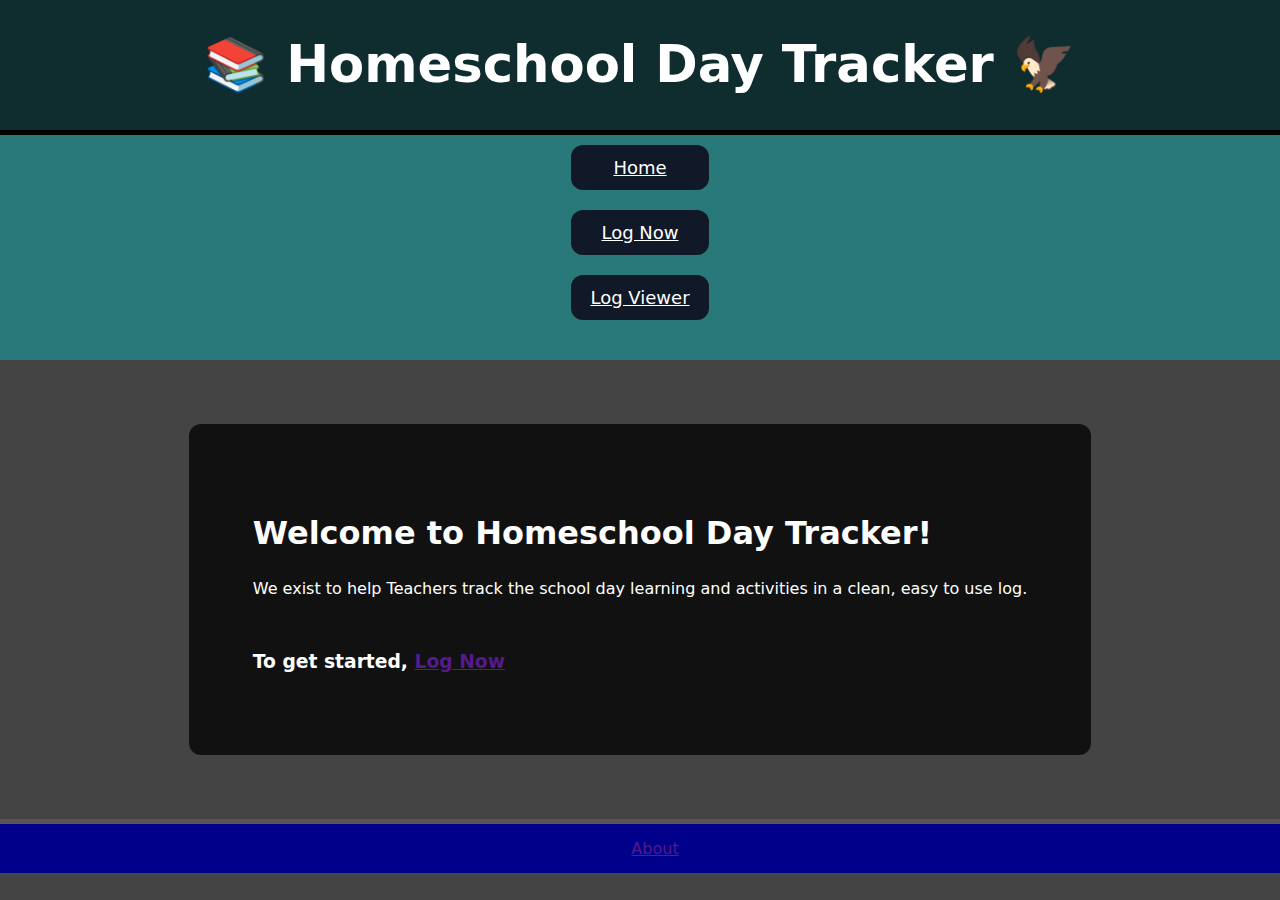
<file: react-final-project/Html-Mockup.html>
<!DOCTYPE html>
<html lang="en">
  <head>
    <meta charset="UTF-8" />
    <meta name="viewport" content="width=device-width, initial-scale=1.0" />
    <link rel="stylesheet" href="/react-final-project/src/index.css" />
    <link
      rel="stylesheet"
      href="/react-final-project/src/components/Header/header.css"
    />
    <link
      rel="stylesheet"
      href="/react-final-project/src/components/Footer/footer.css"
    />
    <link
      rel="stylesheet"
      href="/react-final-project/src/components/HomePage/homepage.css"
    />
    <title>Homeschool Day Tracker</title>
  </head>
  <body>
    <!-- Header Section -->
    <header>
      <div id="header-title">
        <h1>📚 Homeschool Day Tracker 🦅</h1>
      </div>
      <div id="header-nav">
        <nav id="header-nav-button-container">
          <a href="" class="button-div">Home</a>
          <a href="" class="button-div">Log Now</a>
          <a href="" class="button-div">Log Viewer</a>
        </nav>
      </div>
    </header>
    <!-- End Header Section -->

    <!-- HomePage Section -->
    <main>
      <div id="homepage-div">
        <section id="homepage-text-container">
          <h2>Welcome to Homeschool Day Tracker!</h2>
          <p>
            We exist to help Teachers track the school day learning and
            activities in a clean, easy to use log.
          </p>
          <br />
          <h3>To get started, <a href="">Log Now</a></h3>
        </section>
      </div>
    </main>
    <!-- End Main Homepage Section -->

    <!-- Footer Section -->
    <footer>
      <div id="footer-links">
        <a href="" class="button-div-footer">About</a>
      </div>
    </footer>
    <!-- End Footer Section -->
  </body>
</html>
</file>
<file: react-final-project/src/index.css>
:root {
  font-family: system-ui, Avenir, Helvetica, Arial, sans-serif;
  background-color: #444;
}

h1 {
  font-size: 4vw;
  color: #fff;
}

a:hover {
  cursor: pointer;
  background-color: #444;
  font-weight: 700;
}

body {
  margin: 0;
  min-height: 100vh;
  min-width: 300px;
}
</file>
<file: react-final-project/src/components/Header/header.css>
header {
  background-color: #0f2d2e;
  text-align: center;
  width: 100%;
}

#header-title {
  display: flex;
  flex-direction: row;
  align-items: center;
  justify-content: center;
}

#header-nav {
  background-color: #29797a;
  font-size: 1.5rem;
  color: black;
  display: flex;
  flex-direction: column;
  justify-content: center;
  align-items: center;
  border-top: solid #000 5px;
}

#header-nav-button-container {
  display: flex;
  flex-direction: column;
  justify-content: center;
  align-self: center;
  position: relative;
  padding-bottom: 30px;
}

#mobile-menu {
  display: none;
}

#dropdown-menu-items {
  opacity: 0;
  visibility: hidden; /* visibiliyu here. cannot use display: none with the transition */
  transition: opacity 1000ms, visibility 1000ms;
}

#logo-image {
  height: 48px;
  width: 48px;
  padding: 20px;
}

@media (max-width: 480px) {
  header {
    height: min-content;
  }

  #expanded-menu-items {
    display: none;
  }

  #mobile-menu {
    display: block;
    background-color: #000;
    color: #ffffff;
    border-radius: 0.75rem;
    padding: 0.75rem 1.2rem;
    font-size: 0.8rem;
  }

  #dropdown-menu-items {
    display: flex; /* when using opacity, can't use display none. has to be visibility that changes */
    position: absolute;
    top: 100%;
    flex-direction: column;
    background-color: #29797a;
    padding: 10px 0;
    z-index: 10; /* keep on top */
    opacity: 0; /* invisible */
    visibility: hidden; /* hidden */
    transition: opacity 1000ms, visibility 1000ms; /* timing for the change*/
  }

  #header-nav-button-container:hover #dropdown-menu-items {
    opacity: 1; /* fade in */
    visibility: visible; /* make visible */
  }

  #mobile-menu:hover {
    background-color: #555;
  }

  #header-nav {
    background-color: #29797a;
    font-size: 1rem;
    color: black;
    padding: 1px;
    align-items: center;
  }

  #header-nav-button-container {
    padding-bottom: 0px;
    min-width: 88px;
  }

  h1 {
    display: none;
  }

  img {
    padding: 20px;
    display: flex;
  }
}
</file>
<file: react-final-project/src/components/Footer/footer.css>
footer {
  background-color: darkblue;
  width: 100%;
  text-align: center;
  padding: 15px;
  border-top: solid #565656 5px;
}

.button-div {
  background-color: #111827;
  border-radius: 0.75rem;
  box-sizing: border-box;
  color: #ffffff;
  font-size: 1.125rem;
  font-weight: 400;
  padding: 0.75rem 1.2rem;
  text-align: center;
  width: auto;
  margin: 10px;
}
</file>
<file: react-final-project/src/components/HomePage/homepage.css>
#homepage-div {
  display: flex;
  flex-direction: row;
  align-items: center;
  margin: 0;
  background-repeat: no-repeat;
  background-size: cover;
  background-position: center;
  justify-content: center;
  height: 100%;
}

#homepage-text-container {
  color: white;
  margin: 5%;
  background-color: rgba(0, 0, 0, 0.75);
  border-radius: 0.75rem;
  padding: 5%;
}

 {
  color: white;
}
#homepage-text-container p {
  color: white;
}

#homepage-text-container h2 {
  font-size: 2rem;
}
</file>
